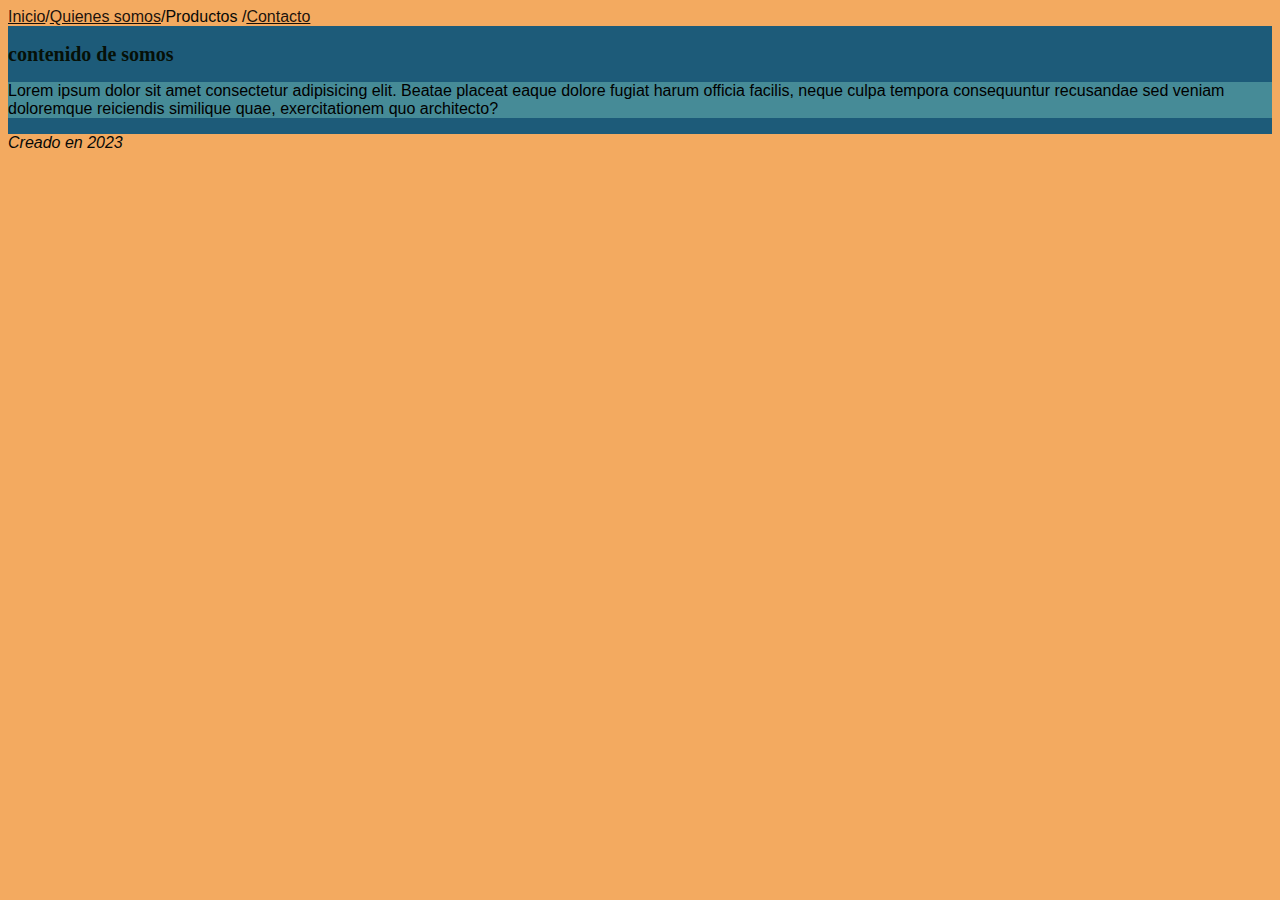
<file: listas.html>
<!DOCTYPE html>
<html lang="es">
<head>
    <meta charset="UTF-8">
    <meta name="viewport" content="width=device-width, initial-scale=1.0">
    <link rel="stylesheet" href="css/styles.css">
    <link rel="shortcut icon" href="img/iconoautito.png" type="image/x-icon">
    <script src="https://cdn.jsdelivr.net/npm/@popperjs/core@2.11.8/dist/umd/popper.min.js" integrity="sha384-I7E8VVD/ismYTF4hNIPjVp/Zjvgyol6VFvRkX/vR+Vc4jQkC+hVqc2pM8ODewa9r" crossorigin="anonymous">
        ossorigin="anonymous"</script>
    <title>Restauracion de vehiculos</title>

</head>
<body><!--nav,header,main,footer son etiquetas para armar la semantica-->
    <nav>
    <div class="container-fluid">
    <div id="logo"></div>
    <div id="menu de navegacion"></div>    
        <a href="index.html" title="inicio">Inicio</a> / <a href="somos.html">Quienes somos</a> / <a href="listas.html"></a>Productos</a> / <a href="contacto.html"> Contacto</a>
    
        <!--menu de navegacion-->
    </nav>
    <header>
        <!--aca va el carrusel o slide de imagenes/banner-->
        <!--div sirve para que la maquetacion sea mas comoda para los dispositivos-->
            <div class="container"></div>
    </header>

    <main><section id="somos">

        <article><h2>contenido de somos</h2>
        <p>Lorem ipsum dolor sit amet consectetur adipisicing elit. Beatae placeat eaque dolore fugiat harum officia facilis, neque culpa tempora consequuntur recusandae sed veniam doloremque reiciendis similique quae, exercitationem quo architecto?</p>
        </article>
    
    </section>
    <section id="proyectos"></section>
    </main>
    <footer>
        <i class="fa-fa copiright" aria-hidden="true">Creado en 2023</i>
    </footer>

</div></body>
</html>
</file>
<file: css/styles.css>
/* paleta de colores para mi pagina
#1D5B79
#468B97
#EF6262
#F3AA60
rgb(29, 91, 121)armada
RGB(70, 139, 151)verde azulado
rgb(239, 98, 98)rojo
RGB(243, 170, 96)naranja

*/
body {
    font-family: Arial, Helvetica, sans-serif; 
    color: rgb(7, 9, 7);
    background-color: RGB(243, 170, 96);

}/*sirve para comentar en css*/
.container-fluid{
        display: flex;
        justify-content:normal;
        flex-direction: row;
        align-items: center;
    }
h1{
    color:rgb(29, 91, 121);
    font-family: Impact, Haettenschweiler, 'Arial Narrow Bold', sans-serif;
}
h2{
    color: rgb(6, 16, 7); 
    font-family: Cambria, Cochin, Georgia, Times, 'Times New Roman', serif;
    background-color: rgb(29, 91, 121);
    font-size: 20px;
}
p{
    color: black;
    background-color: RGB(70, 139, 151);
}
a {
    color:rgba(7, 4, 4, 0.925); 
}
.cursiva {
    font-weight: 500;
    font-style: italic;
    color: rgb(29, 91, 121);
}
/*id="p01" identifica un unico elemento para aplicarle estilo, se aplica en css usando # */
/*id se usa en titulos importantes,algunos botones, elementos particulares*/
#p01 {
    color:RGB(70, 139, 151);

}
/*el punto . se usa para identificar el class*/
/* h1.cursiva limita la cursiva solo si se usa en un h1, span, p, h3, section etc*/
h1.cursiva {
    font-stretch: narrower;
}
.arriba {
    color: rgb(33, 243, 33);
    
}
.fondo{
    background-color: RGB(70, 139, 151);
}
#arriba {
    font-weight: bold;

}
#somos {
    color: rgb(29, 91, 121);
    background-color:rgb(29, 91, 121);

}/*con a:hover hacemos que cambie de color la letra cuando el puntero este encima en este caso a la etiqueta a*/
a:hover{
    color:rgb(8, 199, 40); 
    background-color: blueviolet;
}
span:hover {
    color: darkmagenta;
    background-color: #333;

}
p.par2 {
    background-color: blanchedalmond;

}
p.par1:hover {
    color:yellow;
    background-color: grey;

}
.trabajos{
    background-color: rgb(166, 14, 14);

}
label{
    color:rgb(239, 98, 98);
    font-weight: 300;

}/*border define el estilo del borde y el color*/
input{
    border:dotted 3px rgb(29, 91, 121);
    margin: 3px;
}
article{
    align-content: center;
}
</file>
